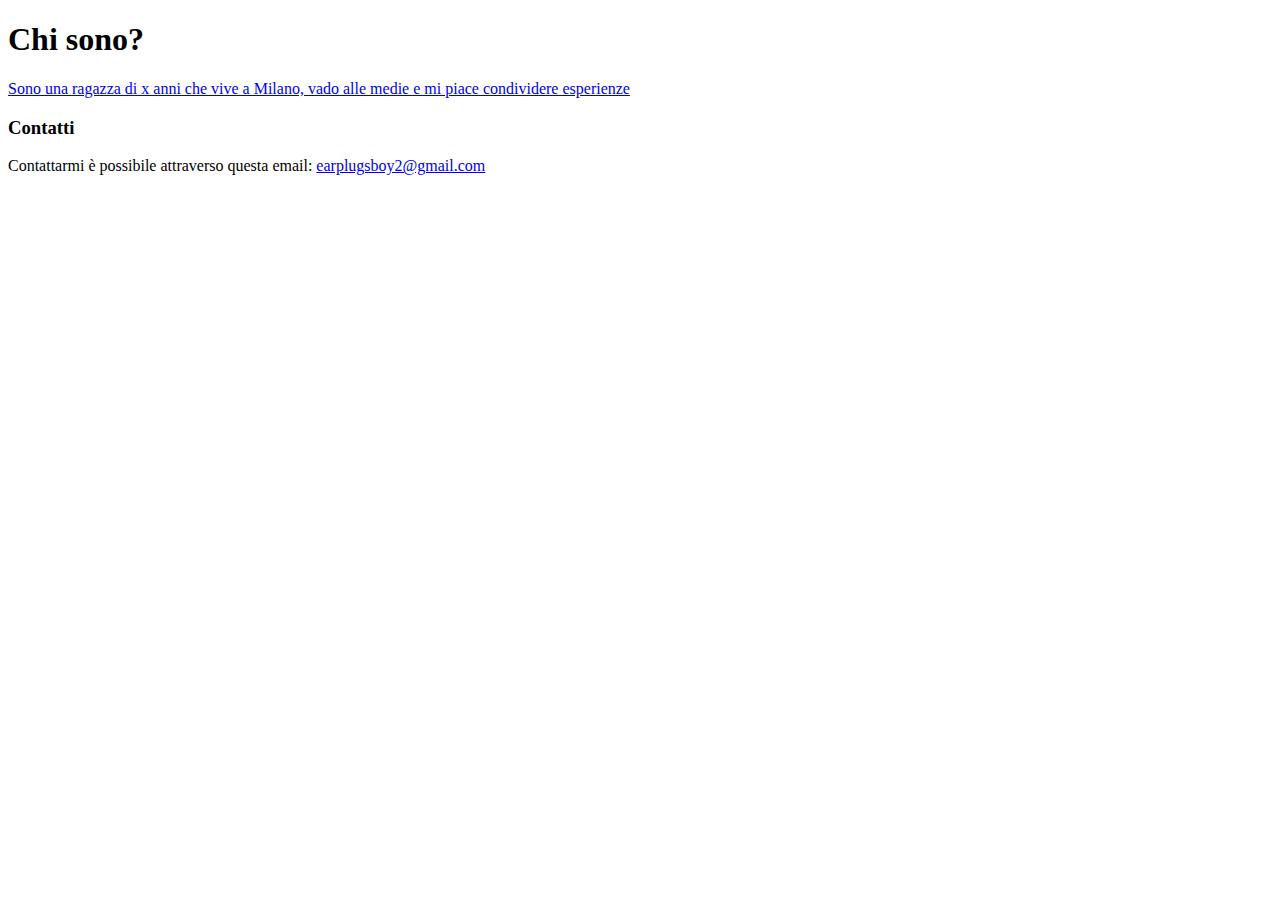
<file: chi-sono.html>
<!DOCTYPE html>
<html lang="en">
<head>
    <!-- Google tag (gtag.js) -->
<script async src="https://www.googletagmanager.com/gtag/js?id=G-3YE56LXQ17"></script>
<script>
  window.dataLayer = window.dataLayer || [];
  function gtag(){dataLayer.push(arguments);}
  gtag('js', new Date());

  gtag('config', 'G-3YE56LXQ17');
</script>
    <meta charset="UTF-8">
    <meta name="viewport" content="width=device-width, initial-scale=1.0">
    <title>Chi sono?</title>
</head>
<body>
    <h1>Chi sono?</h1>
    <p><a target="_blank" href="privacy.html" class="siti">Sono una ragazza di x anni che vive a Milano, vado alle medie e mi piace condividere esperienze</a></p>
    <h3>Contatti</h3>
    <p>Contattarmi è possibile attraverso questa email: <a href="mailto:earplugsboy2@gmail.com">earplugsboy2@gmail.com<a/></p>
</body>
</html>
</file>
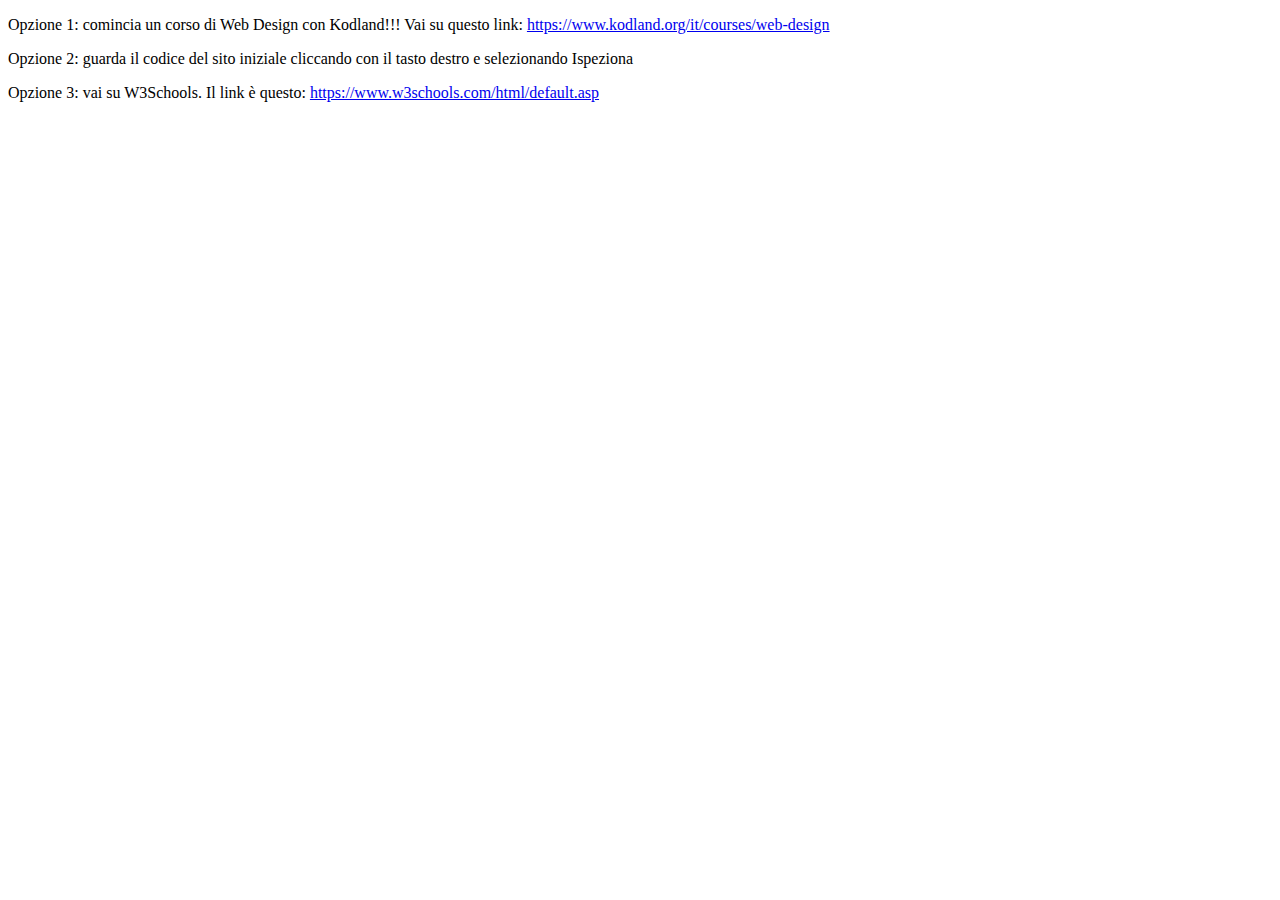
<file: come-creare-un-blog.html>
<!DOCTYPE html>
<html lang="en">
<head>
    <!-- Google tag (gtag.js) -->
<script async src="https://www.googletagmanager.com/gtag/js?id=G-3YE56LXQ17"></script>
<script>
  window.dataLayer = window.dataLayer || [];
  function gtag(){dataLayer.push(arguments);}
  gtag('js', new Date());

  gtag('config', 'G-3YE56LXQ17');
</script>
    <meta charset="UTF-8">
    <meta name="viewport" content="width=device-width, initial-scale=1.0">
    <title>Come creare un blog</title>
</head>
<body>
    <p>Opzione 1: comincia un corso di Web Design con Kodland!!! Vai su questo link: <a target="_blank" href="https://www.kodland.org/it/courses/web-design">https://www.kodland.org/it/courses/web-design</a></p>
    <p>Opzione 2: guarda il codice del sito iniziale cliccando con il tasto destro e selezionando Ispeziona</p>
    <p>Opzione 3: vai su W3Schools. Il link è questo: <a target="_blank" href="https://www.w3schools.com/html/default.asp">https://www.w3schools.com/html/default.asp<a/></p>
</body>
</html>
</file>
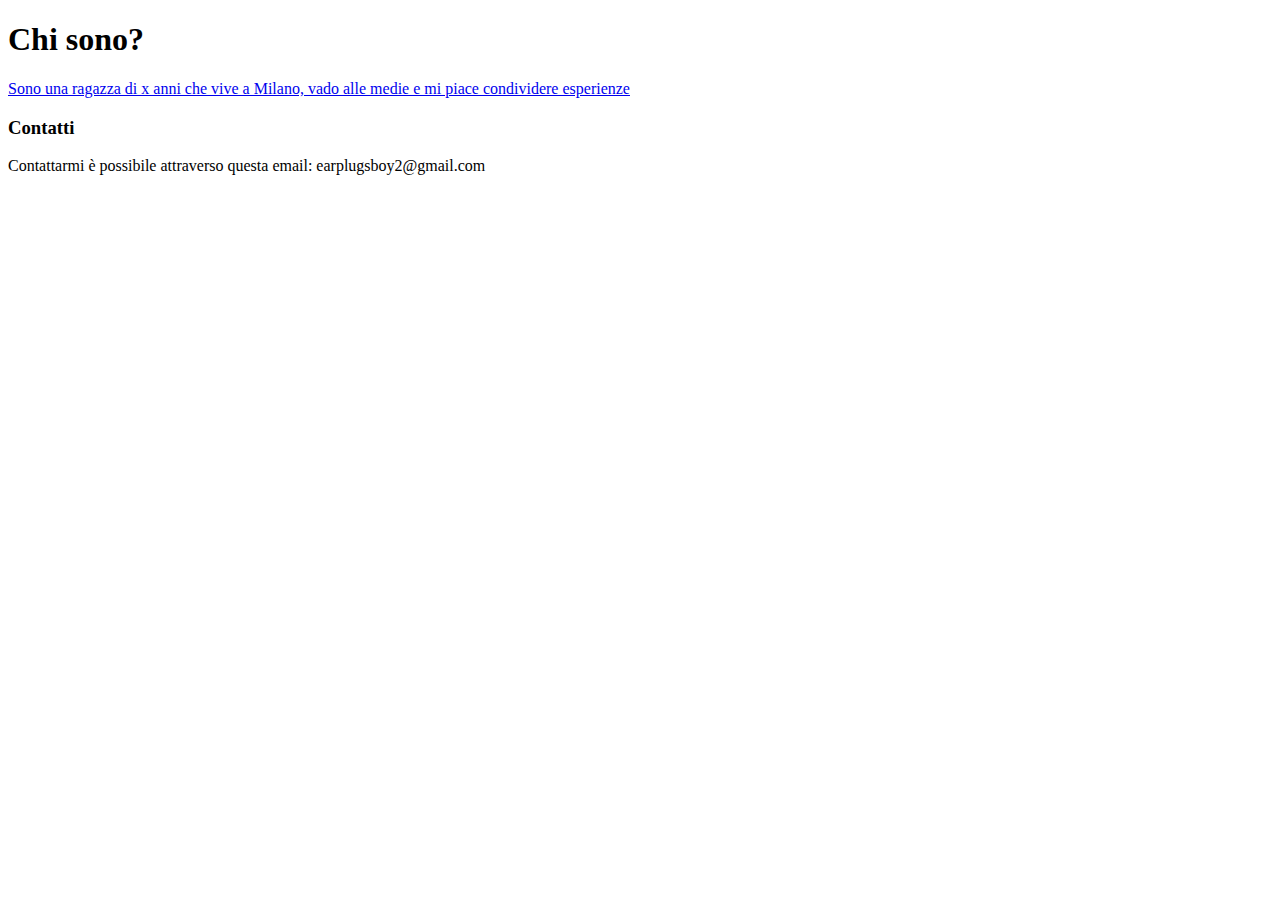
<file: index2.html>
<!DOCTYPE html>
<html lang="en">
<head>
    <!-- Google tag (gtag.js) -->
<script async src="https://www.googletagmanager.com/gtag/js?id=G-3YE56LXQ17"></script>
<script>
  window.dataLayer = window.dataLayer || [];
  function gtag(){dataLayer.push(arguments);}
  gtag('js', new Date());

  gtag('config', 'G-3YE56LXQ17');
</script>
    <meta charset="UTF-8">
    <meta name="viewport" content="width=device-width, initial-scale=1.0">
    <title>Chi sono?</title>
</head>
<body>
    <h1>Chi sono?</h1>
    <p><a target="_blank" href="file:///C:/Users/carlo/Il%20mio%20Drive%20(menchinilucrezia@icsbarozzi.edu.it)/Kodland/index4.html">Sono una ragazza di x anni che vive a Milano, vado alle medie e mi piace condividere esperienze</a></p>
    <h3>Contatti</h3>
    <p>Contattarmi è possibile attraverso questa email: earplugsboy2@gmail.com</p>
</body>
</html>
</file>
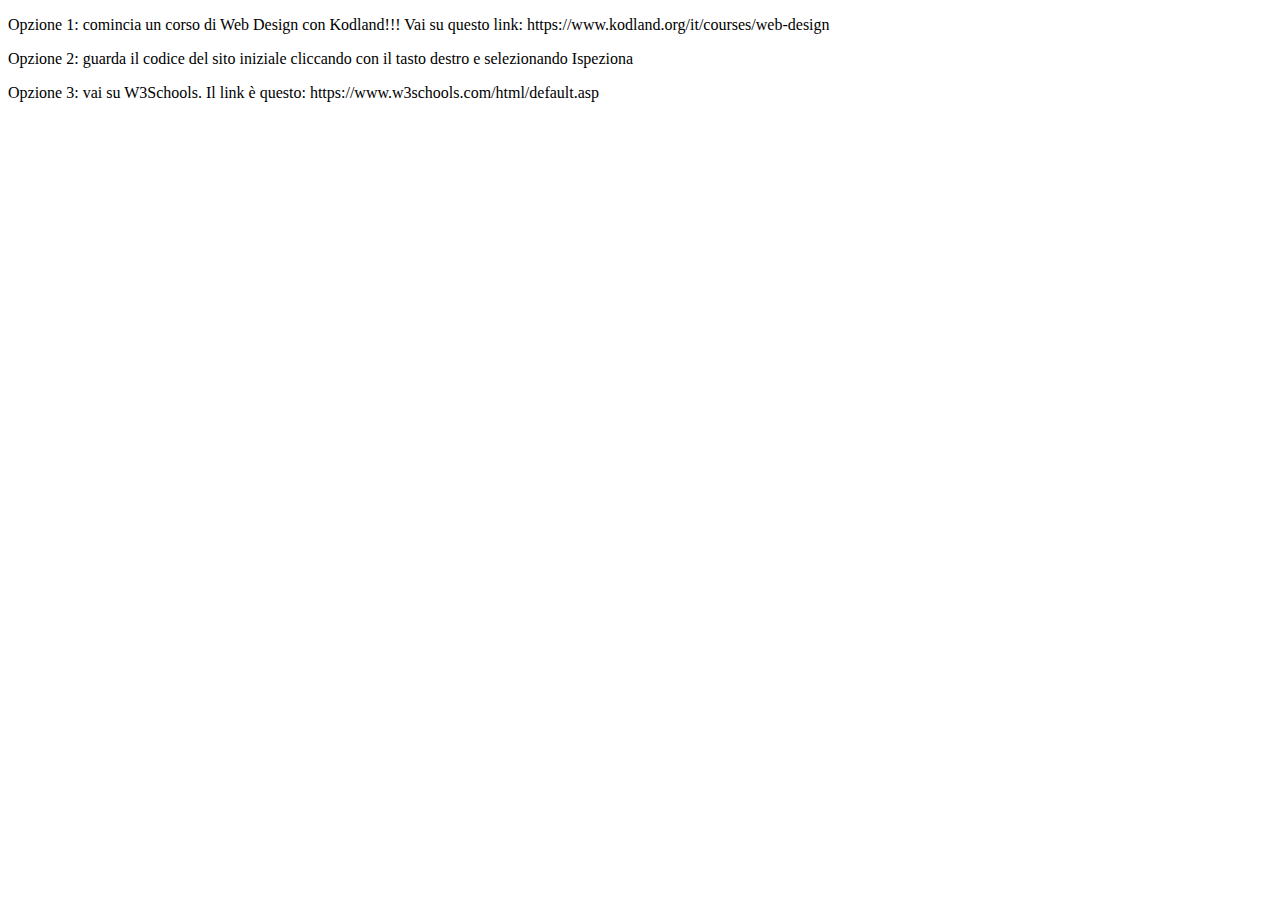
<file: index3.html>
<!DOCTYPE html>
<html lang="en">
<head>
    <meta charset="UTF-8">
    <meta name="viewport" content="width=device-width, initial-scale=1.0">
    <title>Come creare un blog</title>
</head>
<body>
    <p>Opzione 1: comincia un corso di Web Design con Kodland!!! Vai su questo link: https://www.kodland.org/it/courses/web-design</p>
    <p>Opzione 2: guarda il codice del sito iniziale cliccando con il tasto destro e selezionando Ispeziona</p>
    <p>Opzione 3: vai su W3Schools. Il link è questo: https://www.w3schools.com/html/default.asp</p>
</body>
</html>
</file>
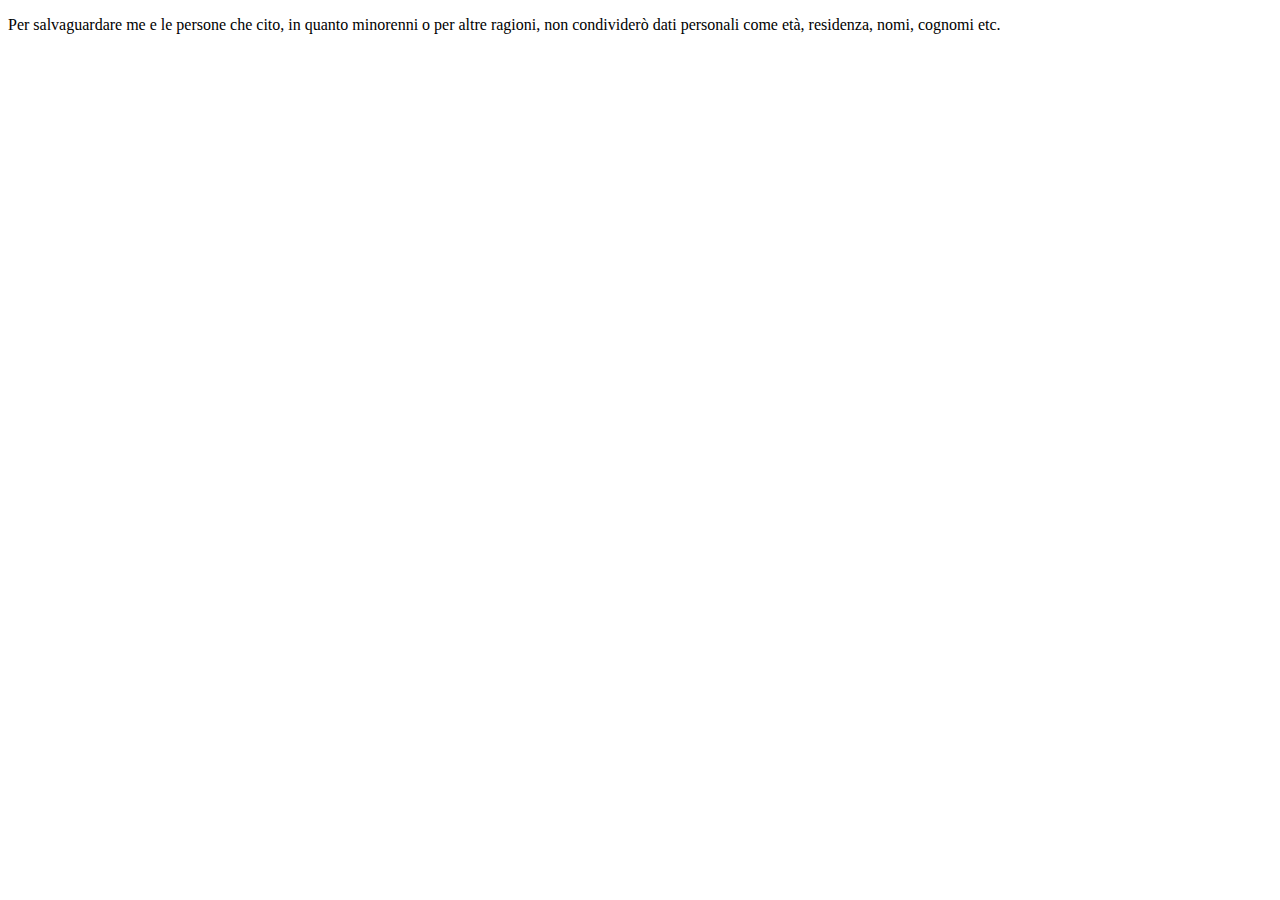
<file: index4.html>
<!DOCTYPE html>
<html lang="en">
<head>
    <!-- Google tag (gtag.js) -->
<script async src="https://www.googletagmanager.com/gtag/js?id=G-3YE56LXQ17"></script>
<script>
  window.dataLayer = window.dataLayer || [];
  function gtag(){dataLayer.push(arguments);}
  gtag('js', new Date());

  gtag('config', 'G-3YE56LXQ17');
</script>
    <meta charset="UTF-8">
    <meta name="viewport" content="width=device-width, initial-scale=1.0">
    <title>Privacy</title>
</head>
<body>
    <p>Per salvaguardare me e le persone che cito, in quanto minorenni o per altre ragioni, non condividerò dati personali come età, residenza, nomi, cognomi etc.</p>
</body>
</html>
</file>
